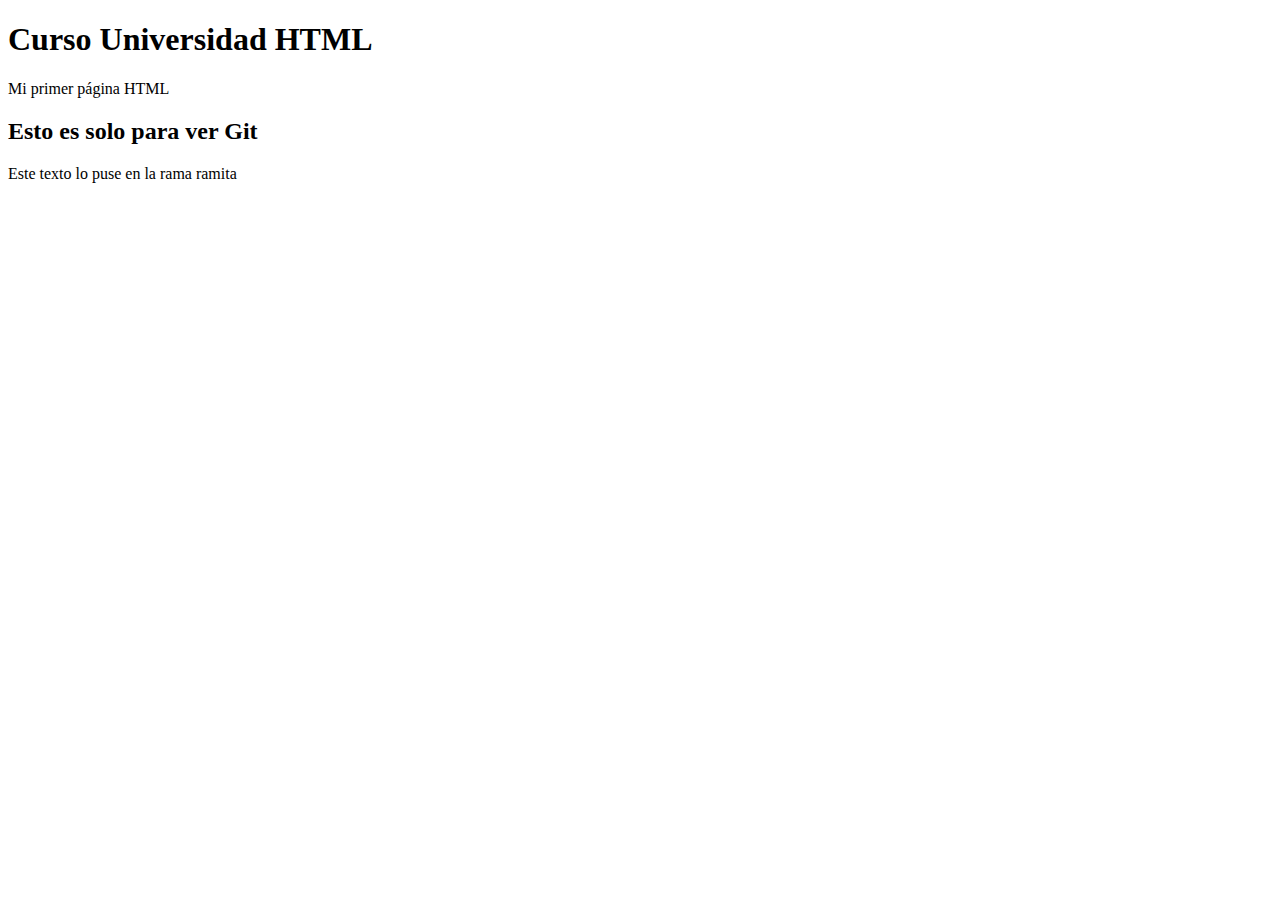
<file: Lección01/index.html>
<!DOCTYPE html>
<html>
  <head>
    <meta charset="UTF-8" />
    <meta http-equiv="X-UA-Compatible" content="IE=edge" />
    <meta name="viewport" content="width=device-width, initial-scale=1.0" />
    <title>Universidad HTML</title>
  </head>
    <h1>Curso Universidad HTML</h1>
    <p>Mi primer página HTML</p>
    <h2>Esto es solo para ver Git</h2>
    <p>Este texto lo puse en la rama ramita</p>
  <body></body>
</html>
</file>
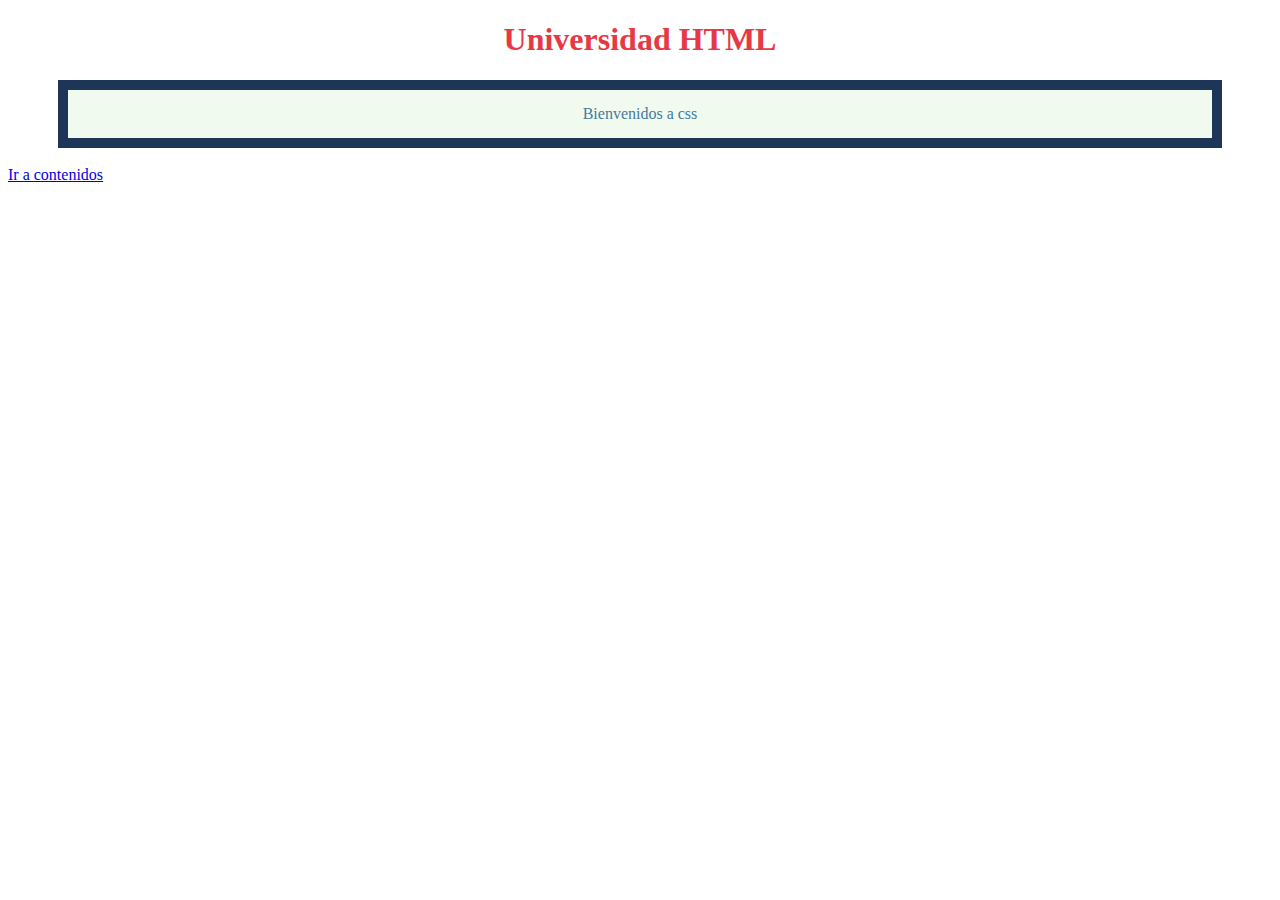
<file: Lección02/index.html>
<!DOCTYPE html>
<html lang="en">
<head>
    <meta charset="UTF-8"/>
    <meta http-equiv="X-UA-Compatible" content="IE=edge"/>
    <meta name="viewport" content="width=device-width, initial-scale=1.0"/>
    <title>Elementos Básicos HTML</title>
    <link rel='stylesheet' href='css/estilos.css'/>
</head>
<body>
    <h1>Universidad HTML</h1>
    <p>Bienvenidos a css</p>
    <br/>
    <a href='contenido.html'>Ir a contenidos</a>
</body>
</html>
</file>
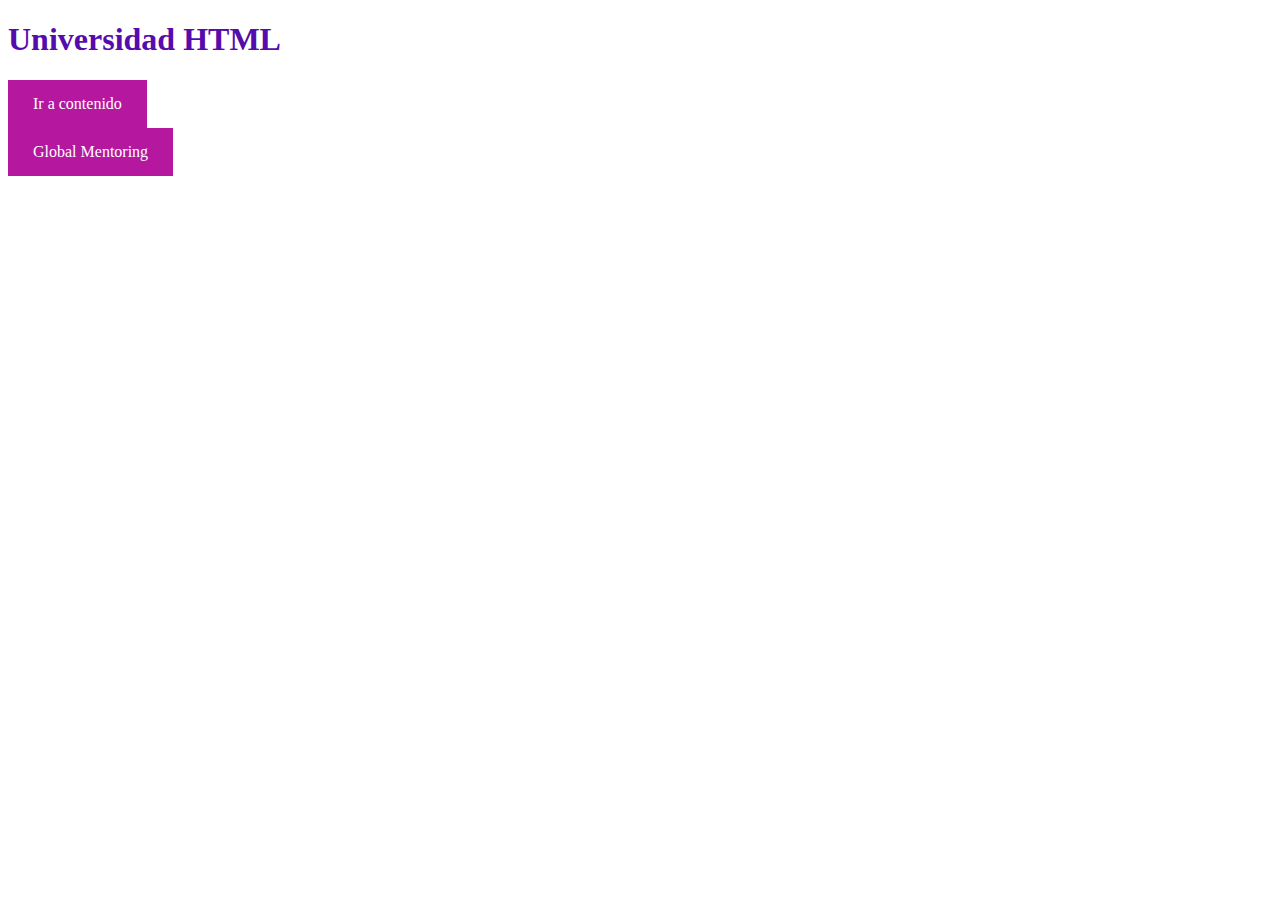
<file: Lección03/index.html>
<!DOCTYPE html>
<html lang="en">
<head>
    <meta charset="UTF-8">
    <meta http-equiv="X-UA-Compatible" content="IE=edge">
    <meta name="viewport" content="width=device-width, initial-scale=1.0">
    <title>Links HTML</title>
    <link href='css/estilos.css' rel="stylesheet"/>
</head>
<body>
    <H1>Universidad HTML</H1>
    <a href="/web/contenido.html">Ir a contenido</a>
    <br/>
    <a href="http://globalmentoring.com.mx">Global Mentoring</a>
</body>
</html>
</file>
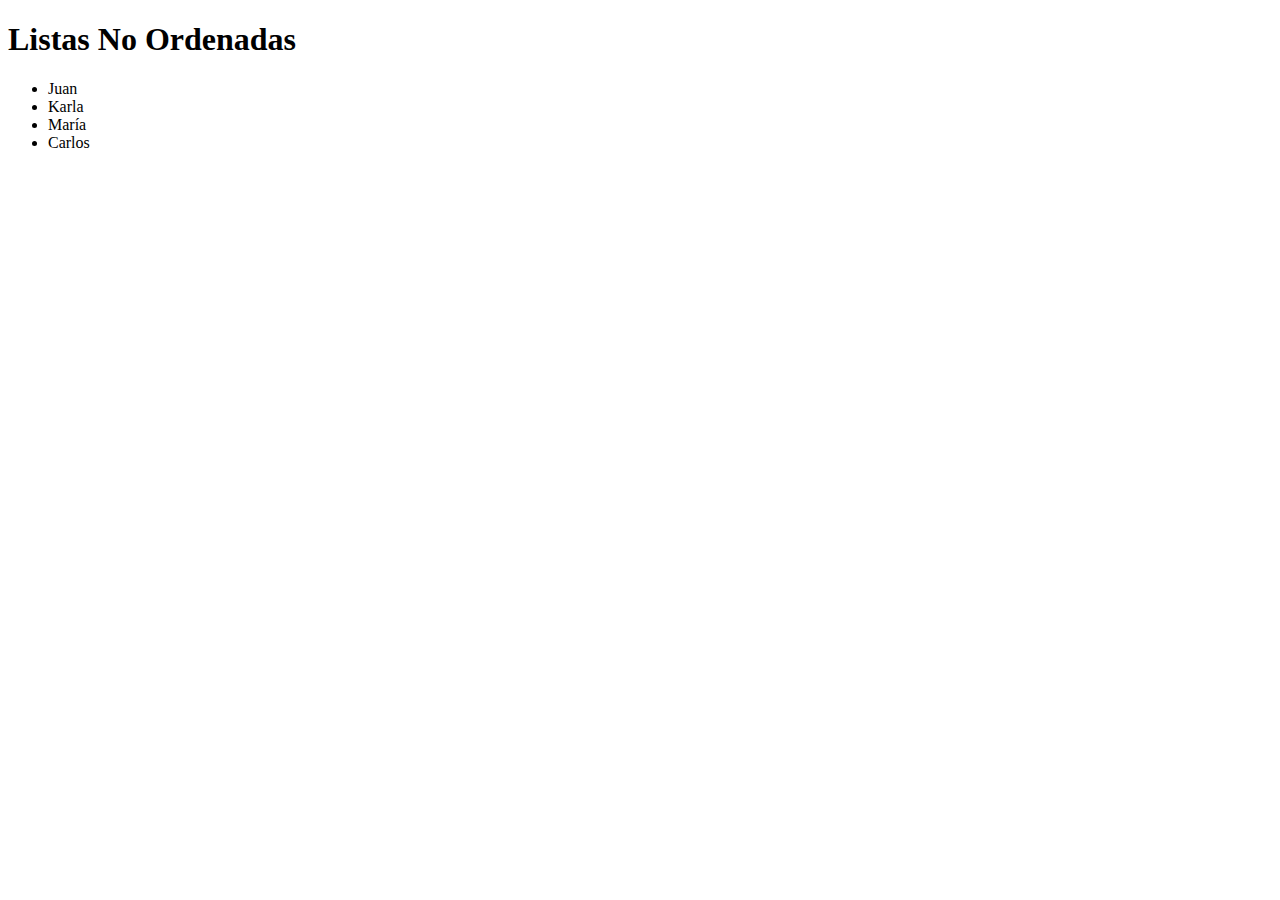
<file: Lección05/index.html>
<!DOCTYPE html>
<html lang="en">
<head>
    <meta charset="UTF-8">
    <meta http-equiv="X-UA-Compatible" content="IE=edge">
    <meta name="viewport" content="width=device-width, initial-scale=1.0">
    <title>Listas en HTML</title>
</head>
<body>
    <h1>Listas No Ordenadas</h1>
    <ul>
        <li>Juan</li>
        <li>Karla</li>
        <li>María</li>
        <li>Carlos</li>
    </ul>
</body>
</html>
</file>
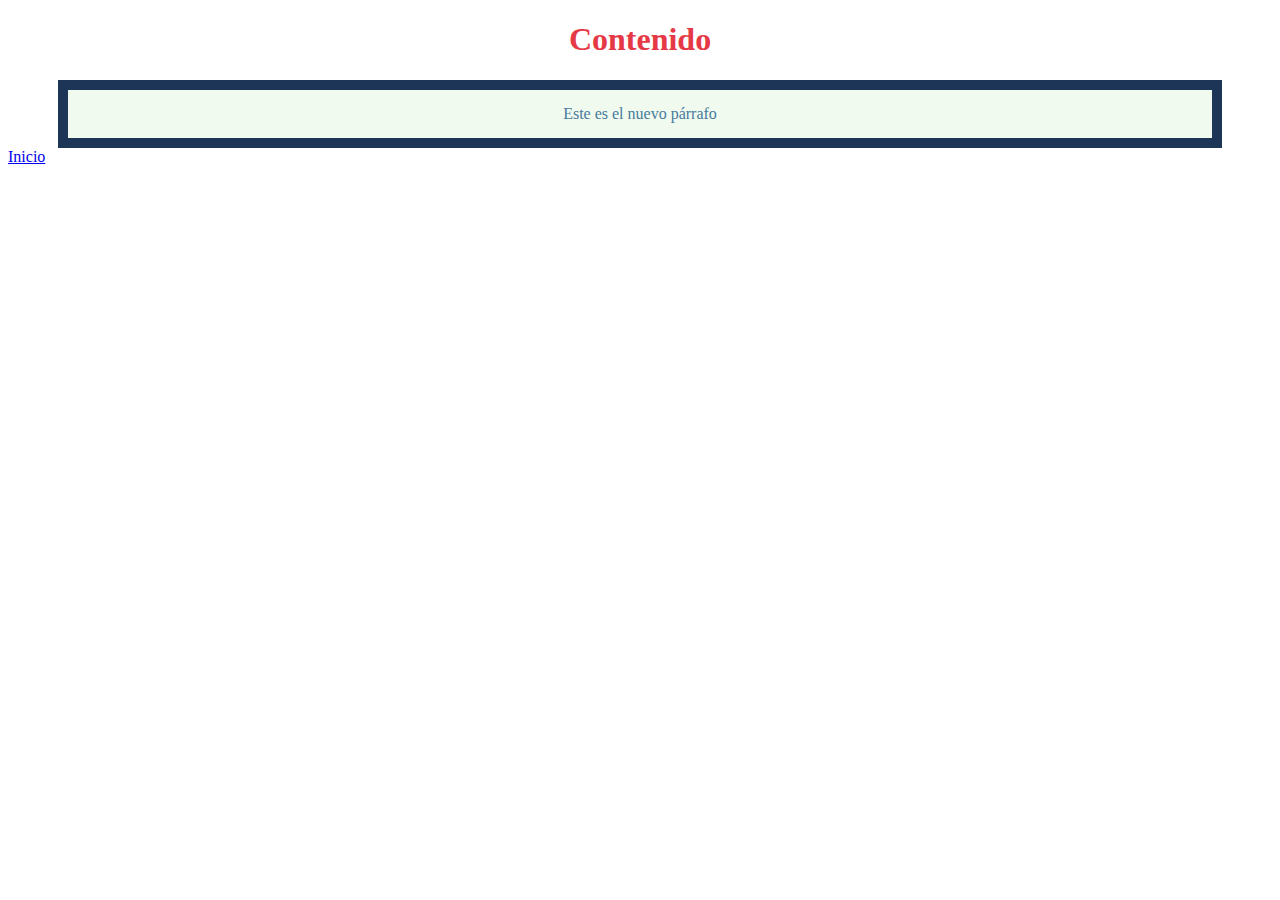
<file: Lección02/contenido.html>
<!DOCTYPE html>
<html lang="en">
<head>
    <meta charset="UTF-8">
    <meta http-equiv="X-UA-Compatible" content="IE=edge">
    <meta name="viewport" content="width=device-width, initial-scale=1.0">
    <title>Contenido</title>
    <link rel='stylesheet' href='css/estilos.css'/>
</head>
<body>
    <h1>Contenido</h1>
    <p>Este es el nuevo párrafo</p>
    <a href='index.html'>Inicio</a>
</body>
</html>
</file>
<file: Lección02/css/estilos.css>
h1{
    color:#e63946;
    text-align: center;
}
p{
    color:#457b9d;
    background-color:#f1faee;
    padding: 15px;
    border:10px solid #1d3557;
    /*margin-top:40px;
    margin-rigth:10px;
    margin-bottom:20px;
    margin-left:10px;*/
    margin: auto 50px;
    text-align: center;
}
</file>
<file: Lección03/css/estilos.css>
h1{
    color:#560bad;
}
a:link, a:visited{
    background-color: #b5179e;
    color:white;
    padding: 15px 25px;
    text-align: center;
    text-decoration: none;
    display: inline-block;
}
a:hover, a:active{
    background-color: #f72585;
}
</file>
